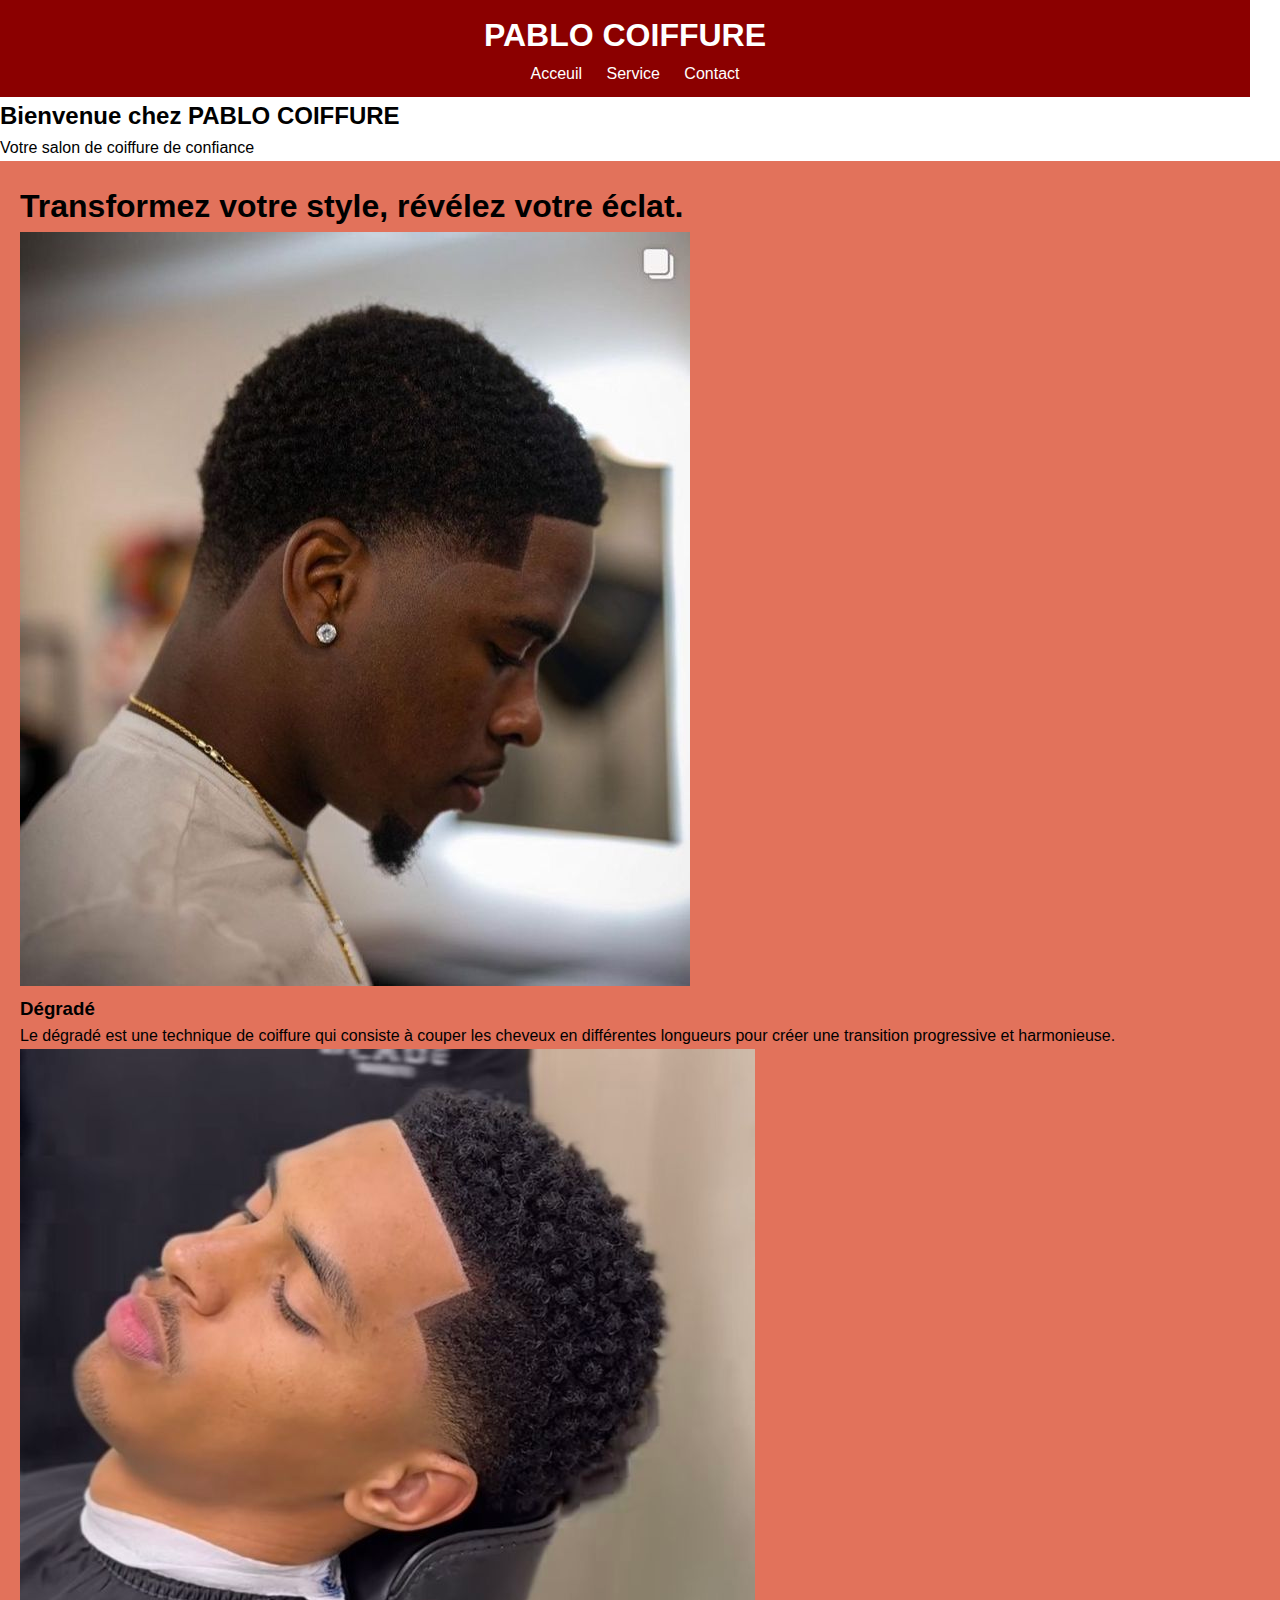
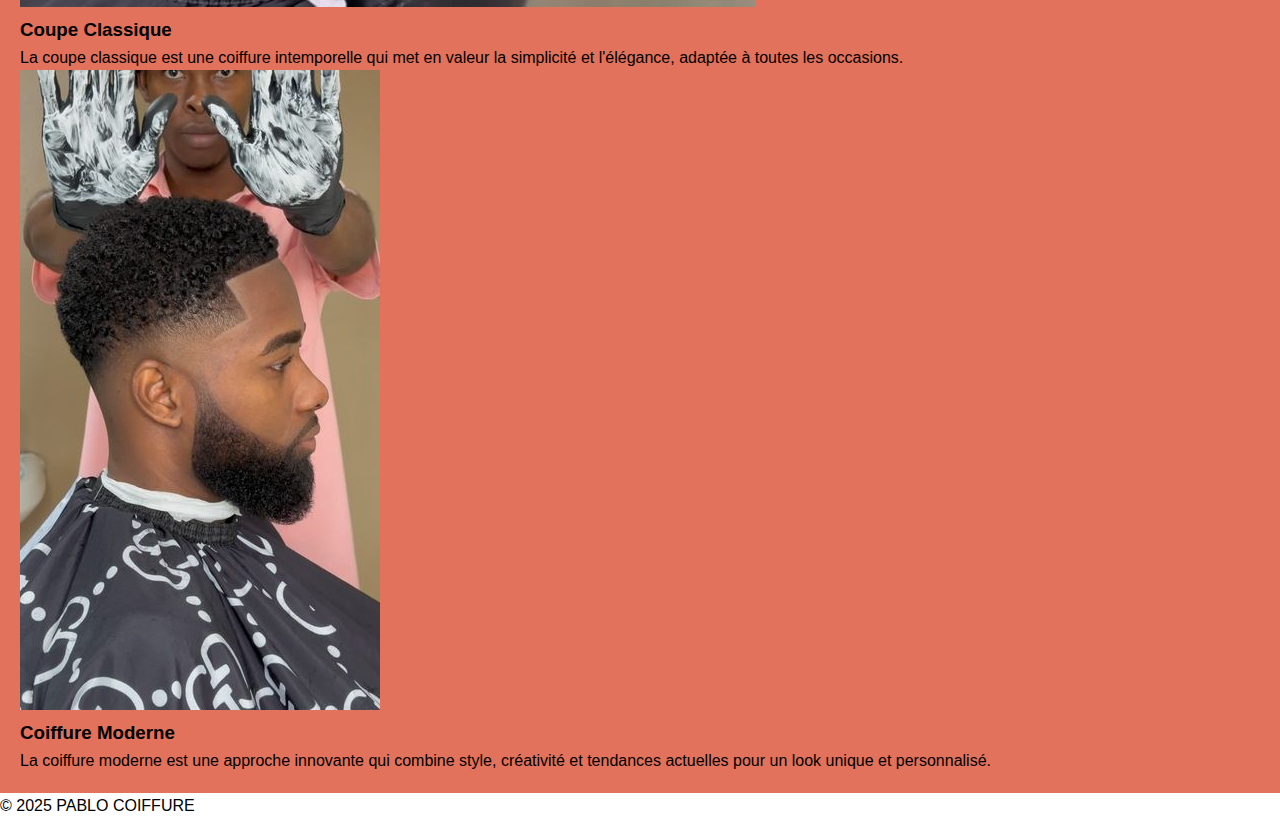
<file: index.html>
<!DOCTYPE html>
<html lang="en">
<head>
    <meta charset="UTF-8">
    <meta name="viewport" content="width=device-width, initial-scale=1.0">
    <link rel="stylesheet" href="./style/style.css">
    <title>PABLO COIFFURE</title>
</head>
<body>
    <header class="header">
        <h1 class="header-title">PABLO COIFFURE</h1>
        <nav class="header-nav">
            <a href="./index.html">Acceuil</a>
            <a href="./pages/service.html">Service</a>
            <a href="./pages/contact.html">Contact</a>
        </nav>
    </header>
    <div class="background">
        <section class="hero">
            <h2>Bienvenue chez PABLO COIFFURE</h2>
            <p>Votre salon de coiffure de confiance</p>
        </section>
    </div>
    <main class="main">
        <h1 class="titre">Transformez votre style, révélez votre éclat.</h1>
        <div class="display">
            <article>
                <div class="card">
                    <a href="./pages/service.html"><img src="./images/1465edfb124a2407eed5f82da33c7279.jpg" class="card-img" alt=""></a>
                    <div class="card-body">
                        <h3 class="card-title">Dégradé</h3>
                        <p class="card-text">Le dégradé est une technique de coiffure qui consiste à couper les cheveux en différentes longueurs pour créer une transition progressive et harmonieuse.</p>
                    </div>
                </div>
            </article>
            <article>
                <div class="card">
                    <a href="./pages/service.html"><img src="./images/63182dfe06ffd4f6a79b5eb50bc073e9.jpg" class="card-img" alt=""></a>
                    <div class="card-body">
                        <h3 class="card-title">Coupe Classique</h3>
                        <p class="card-text">La coupe classique est une coiffure intemporelle qui met en valeur la simplicité et l'élégance, adaptée à toutes les occasions.</p>
                    </div>
                </div>
            </article>
            <article>
                <div class="card">
                    <a href="./pages/service.html"><img src="./images/fa844b48e910583c2ad666d196199063.jpg" class="card-img" alt=""></a>
                    <div class="card-body">
                        <h3 class="card-title">Coiffure Moderne</h3>
                        <p class="card-text">La coiffure moderne est une approche innovante qui combine style, créativité et tendances actuelles pour un look unique et personnalisé.</p>
                    </div>
                </div>
            </article>
        </div>
    </main>
    <footer>
        <p>&copy; 2025 PABLO COIFFURE</p>
    </footer>
</body>
</html>
</file>
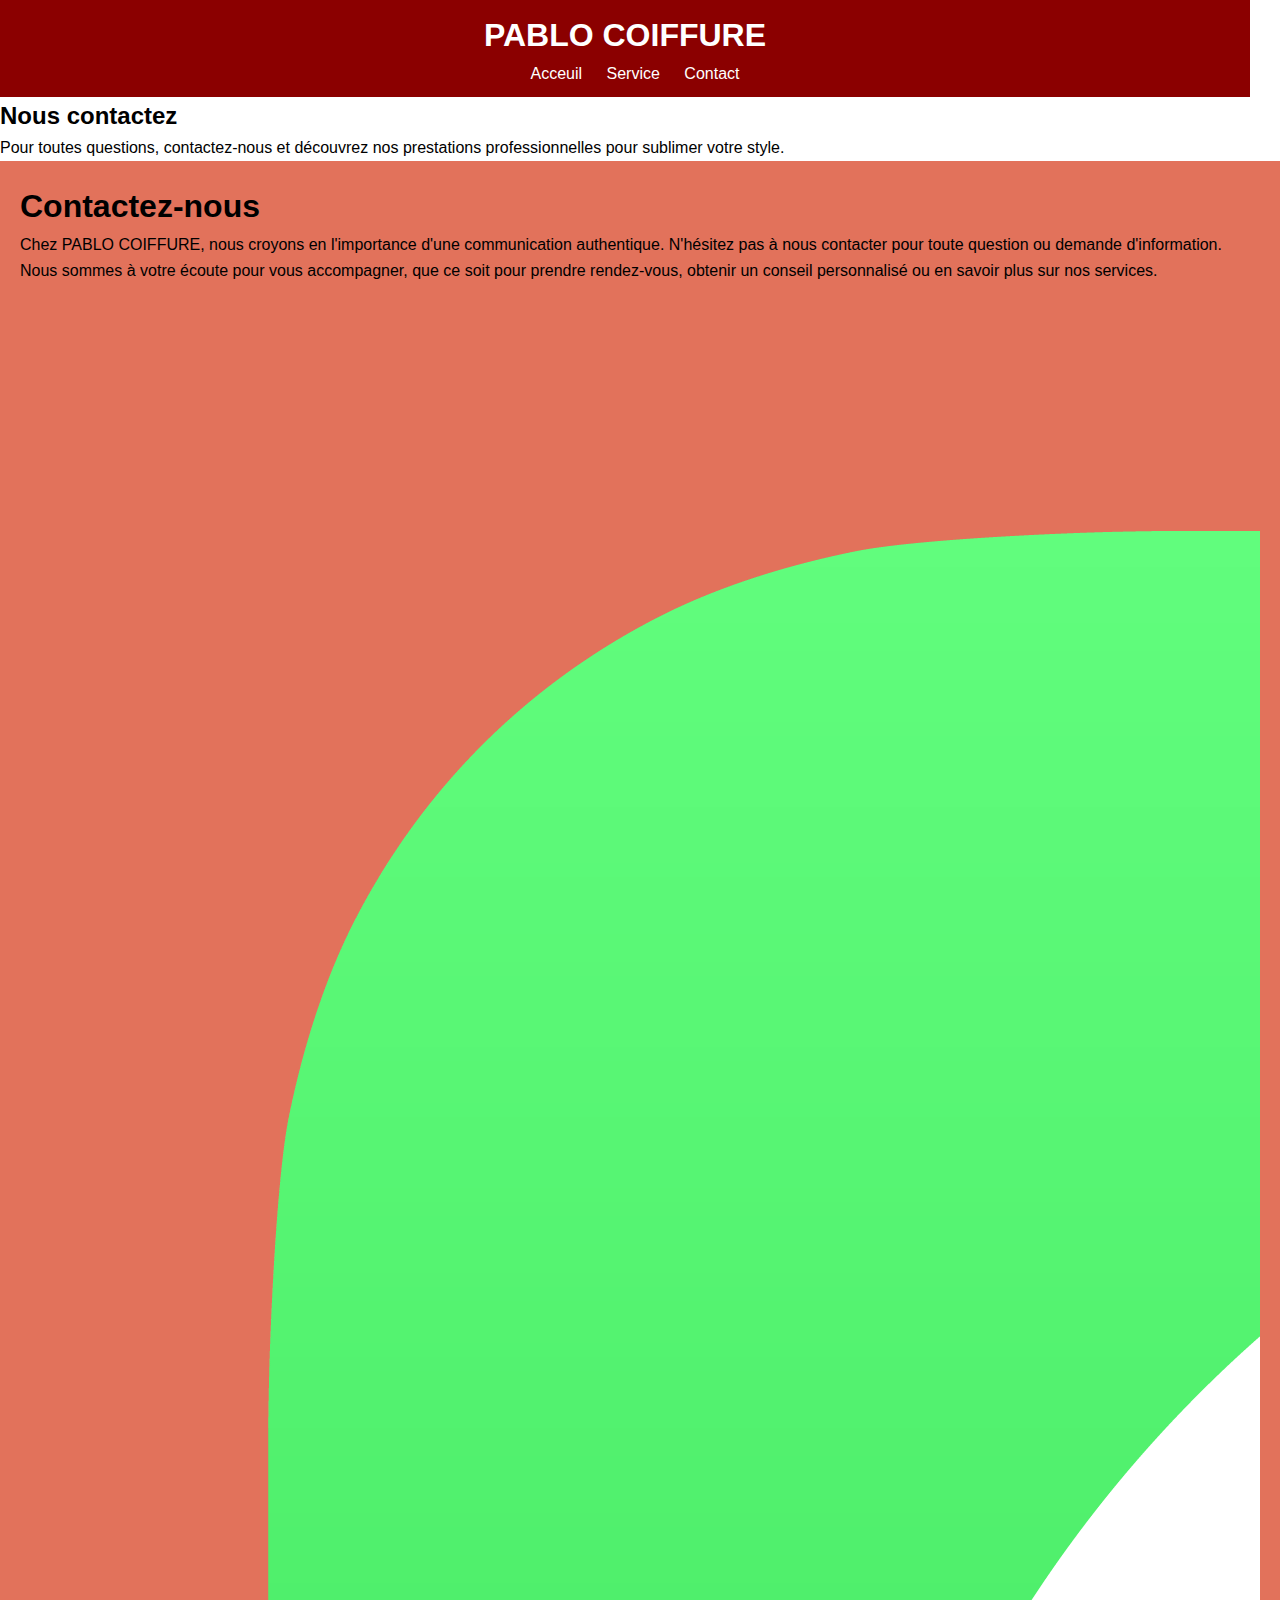
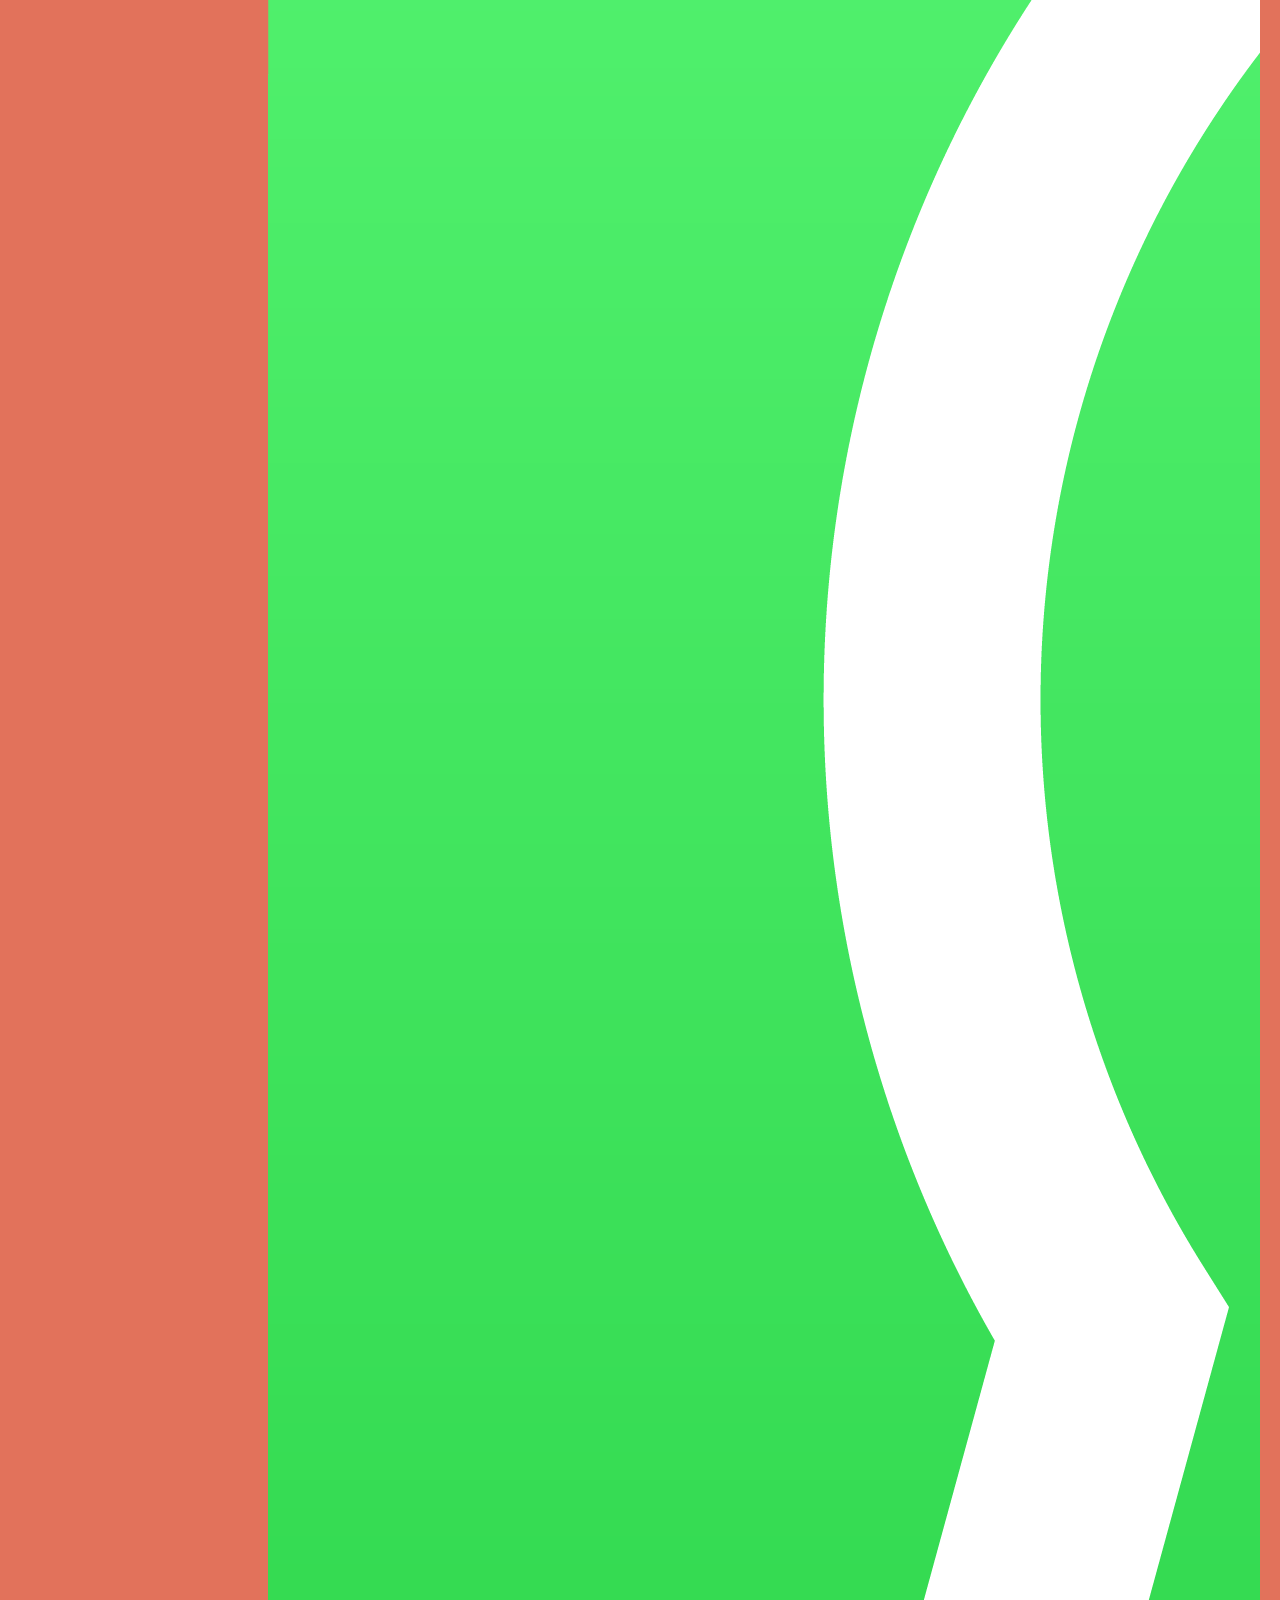
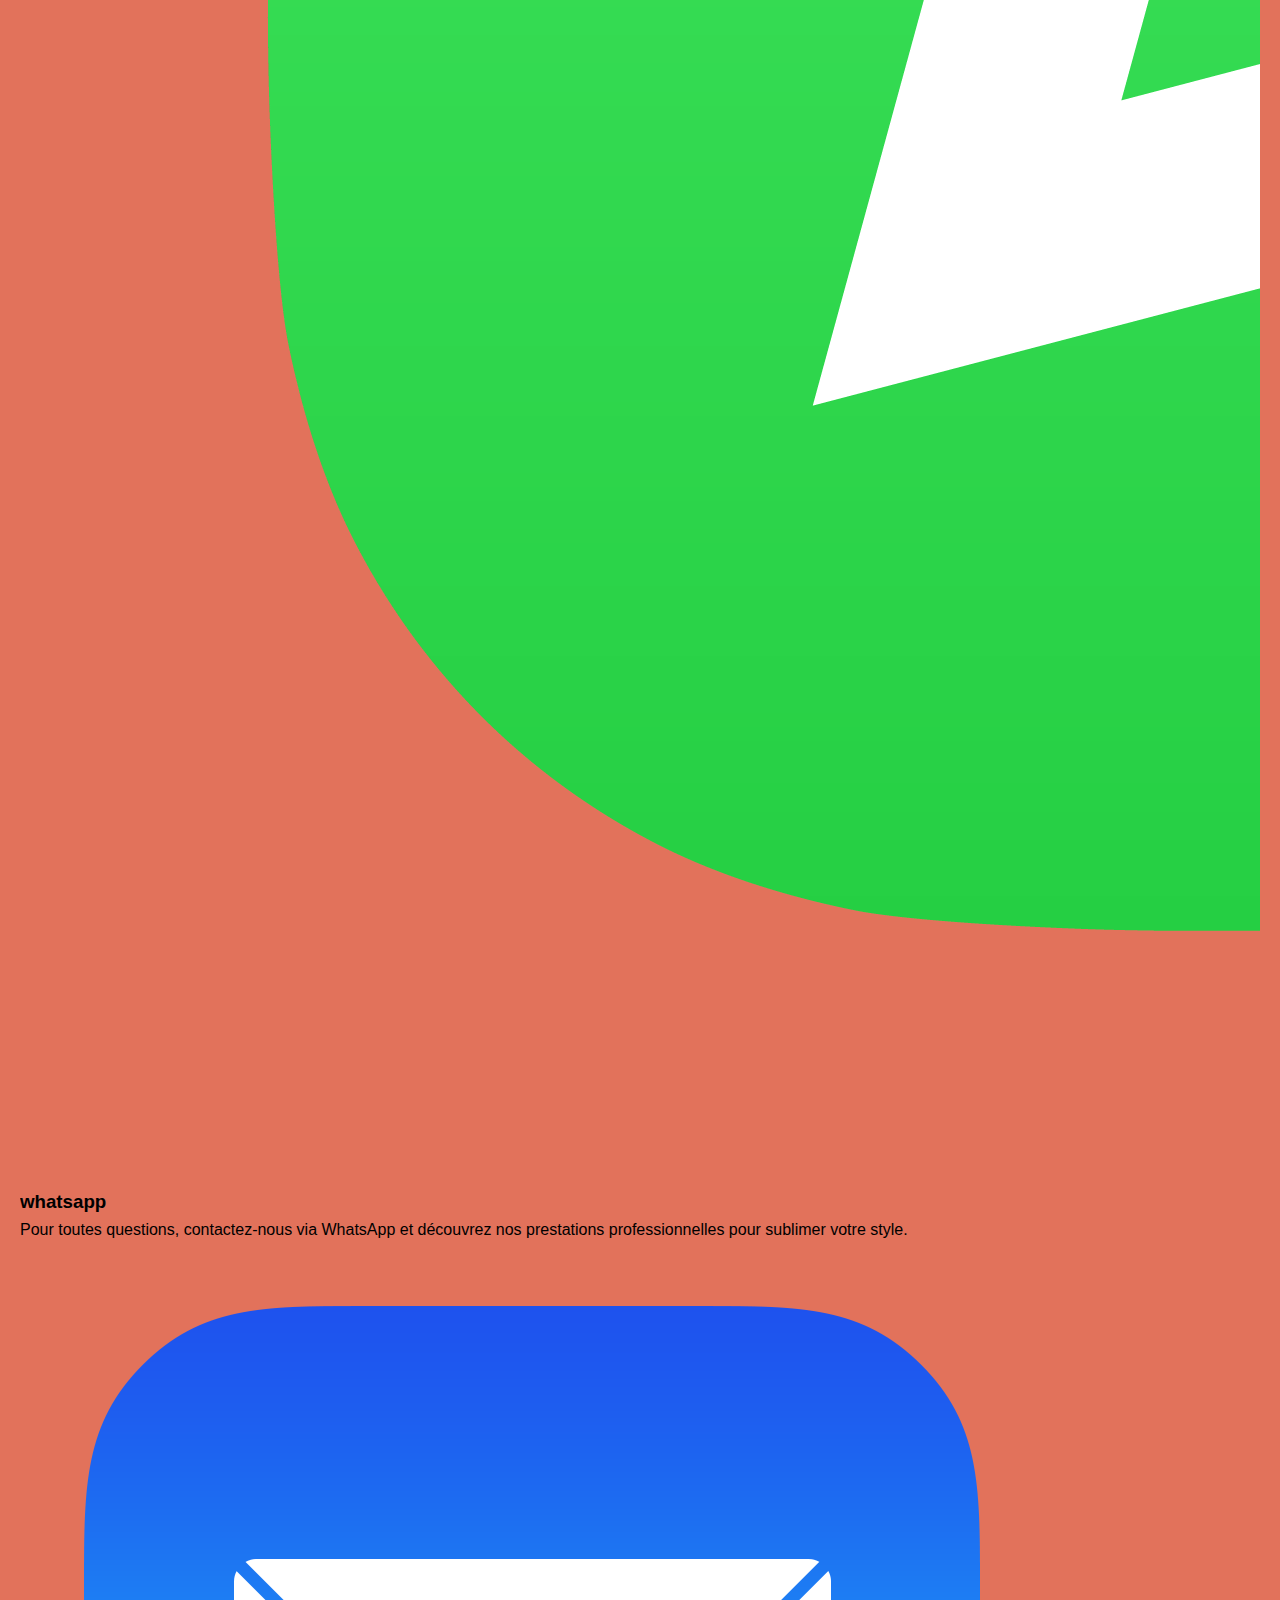
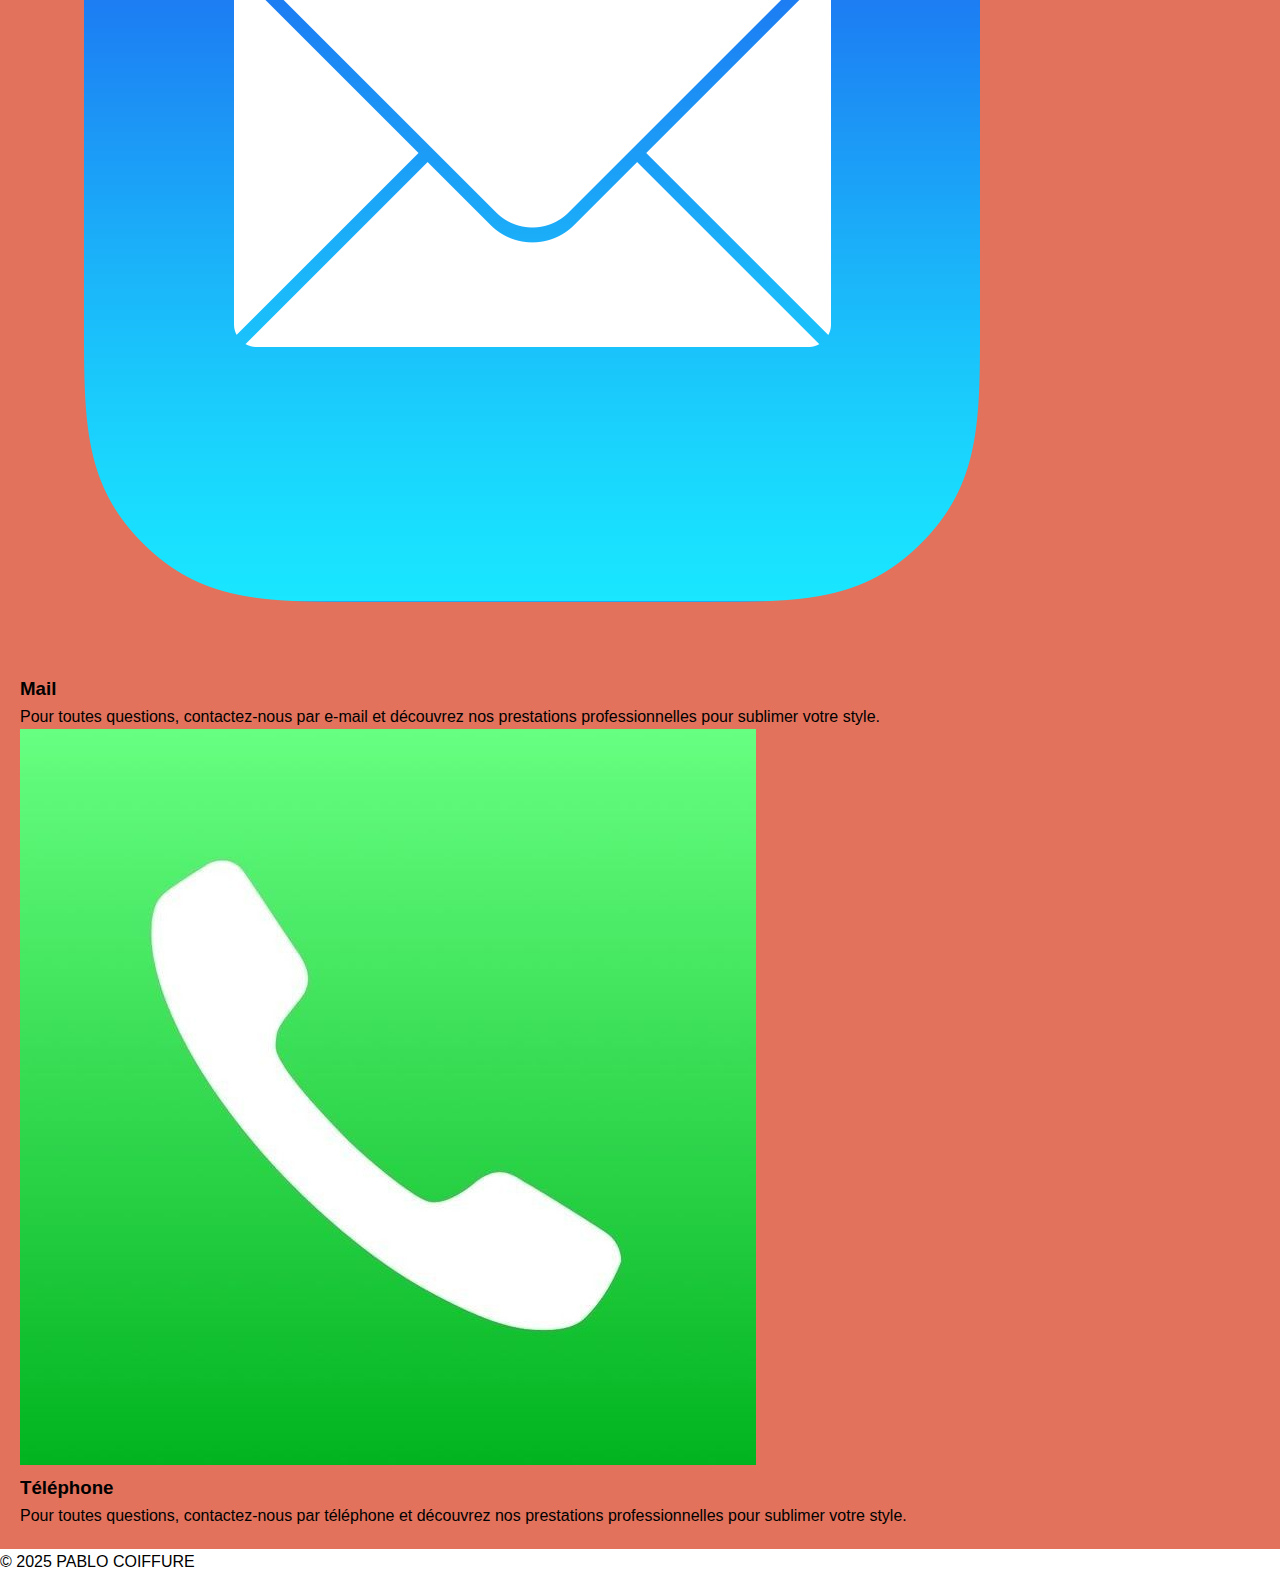
<file: pages/contact.html>
<!DOCTYPE html>
<html lang="en">
<head>
    <meta charset="UTF-8">
    <meta name="viewport" content="width=device-width, initial-scale=1.0">
    <link rel="stylesheet" href="../style/style.css">
    <title>PABLO COIFFURE</title>
</head>
<body>
    <header class="header">
        <h1 class="header-title">PABLO COIFFURE</h1>
        <nav class="header-nav">
            <a href="../index.html">Acceuil</a>
            <a href="./service.html">Service</a>
            <a href="./contact.html">Contact</a>
        </nav>
    </header>
    <div class="background3">
        <section class="hero">
            <h2>Nous contactez</h2>
            <p>Pour toutes questions, contactez-nous et découvrez nos prestations professionnelles pour sublimer votre style.</p>
        </section>
    </div>
    <main class="main">
        <h1 class="titre">Contactez-nous</h1>
        <p class="description">Chez PABLO COIFFURE, nous croyons en l'importance d'une communication authentique. N'hésitez pas à nous contacter pour toute question ou demande d'information.</p>
        <p class="description">Nous sommes à votre écoute pour vous accompagner, que ce soit pour prendre rendez-vous, obtenir un conseil personnalisé ou en savoir plus sur nos services.</p>
        <div class="display">
            <article>
                <div class="card">
                    <a target="_blank" href="https://wa.me/243993458318"><img src="../images/whatsapp.png" class="card-img" alt=""></a>
                    <div class="card-body">
                        <h3 class="card-title">whatsapp</h3>
                        <p class="card-text">Pour toutes questions, contactez-nous via WhatsApp et découvrez nos prestations professionnelles pour sublimer votre style.</p>
                    </div>
                </div>
            </article>
            <article>
                <div class="card">
                    <a href="mailto:israelbakento@icloud.com"><img src="../images/mail.png" class="card-img" alt=""></a>
                    <div class="card-body">
                        <h3 class="card-title">Mail</h3>
                        <p class="card-text">Pour toutes questions, contactez-nous par e-mail et découvrez nos prestations professionnelles pour sublimer votre style.</p>
                    </div>
                </div>
            </article>
            <article>
                <div class="card">
                    <a href="tel:+243837623563"><img src="../images/telephone.jpg" class="card-img" alt=""></a>
                    <div class="card-body">
                        <h3 class="card-title">Téléphone</h3>
                        <p class="card-text">Pour toutes questions, contactez-nous par téléphone et découvrez nos prestations professionnelles pour sublimer votre style.</p>
                    </div>
                </div>
            </article>
        </div>
    </main>
    <footer>
        <p>&copy; 2025 PABLO COIFFURE</p>
    </footer>
</body>
</html>
</file>
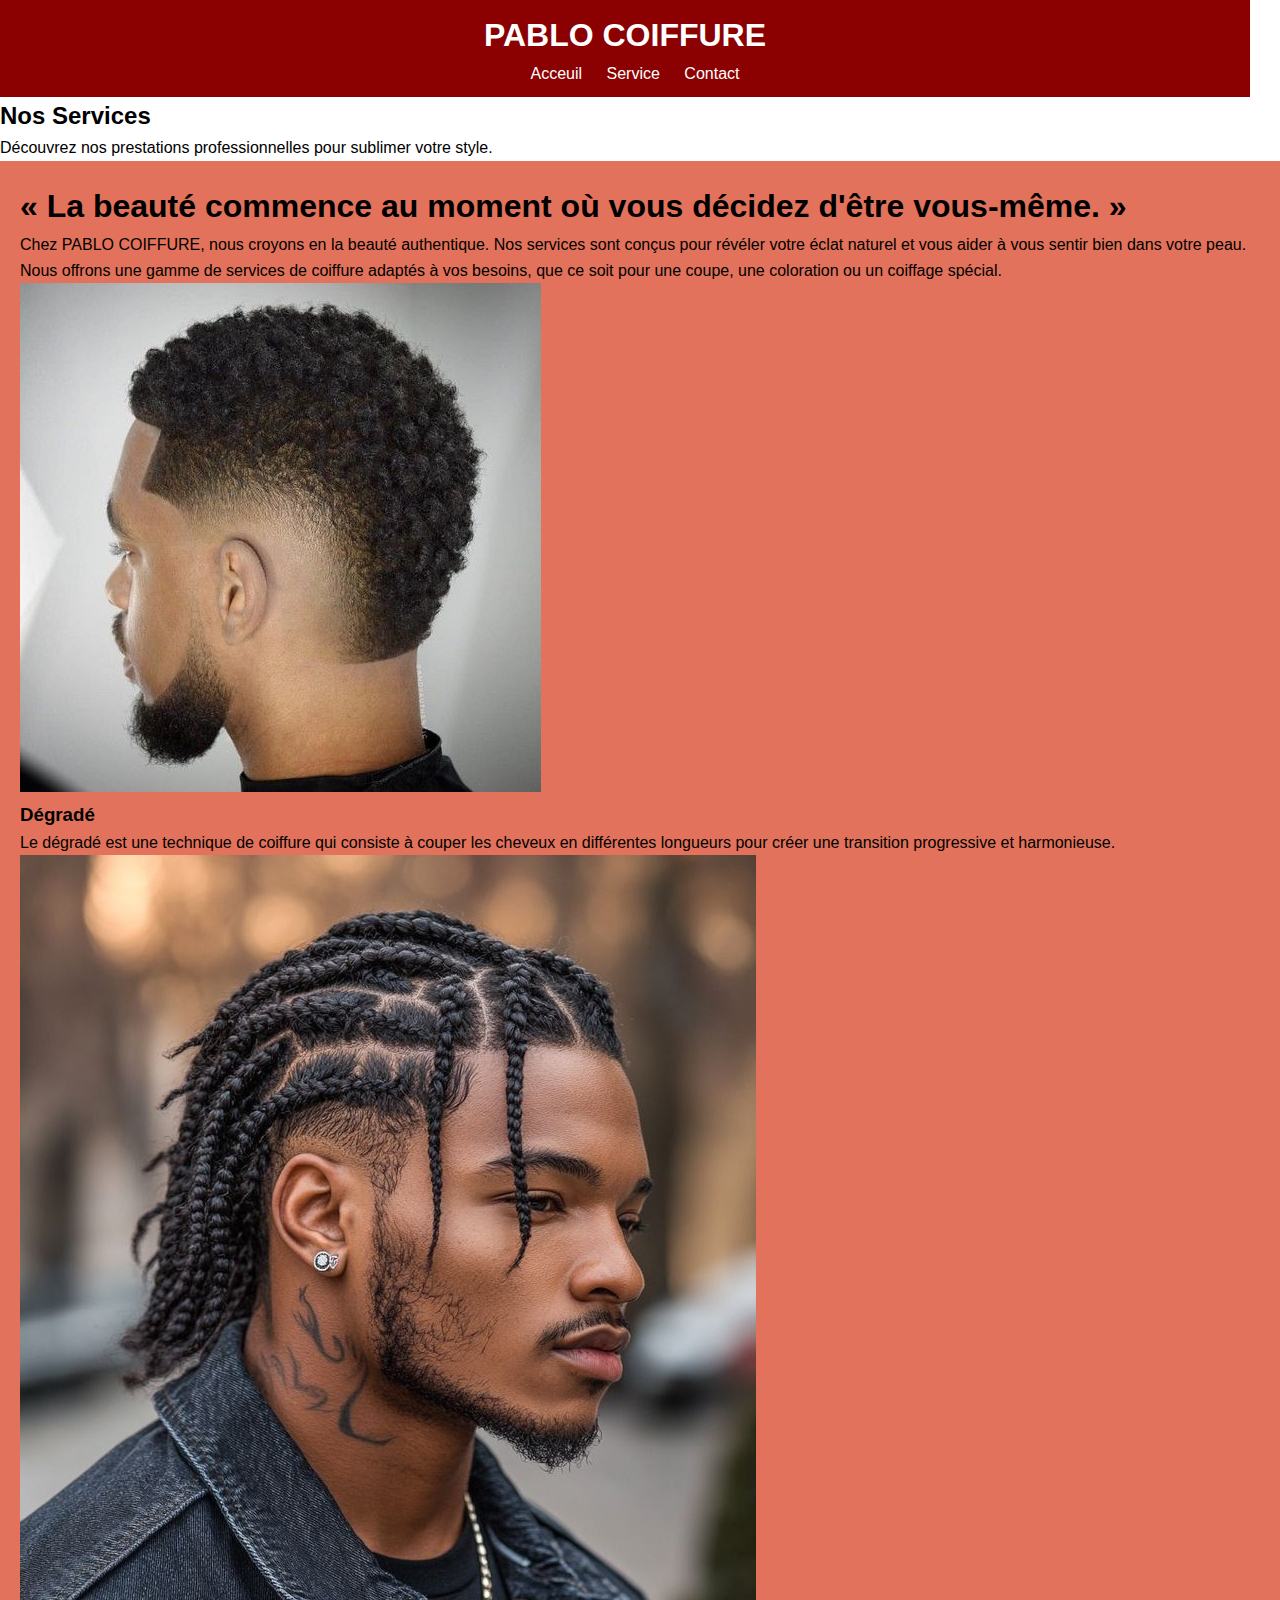
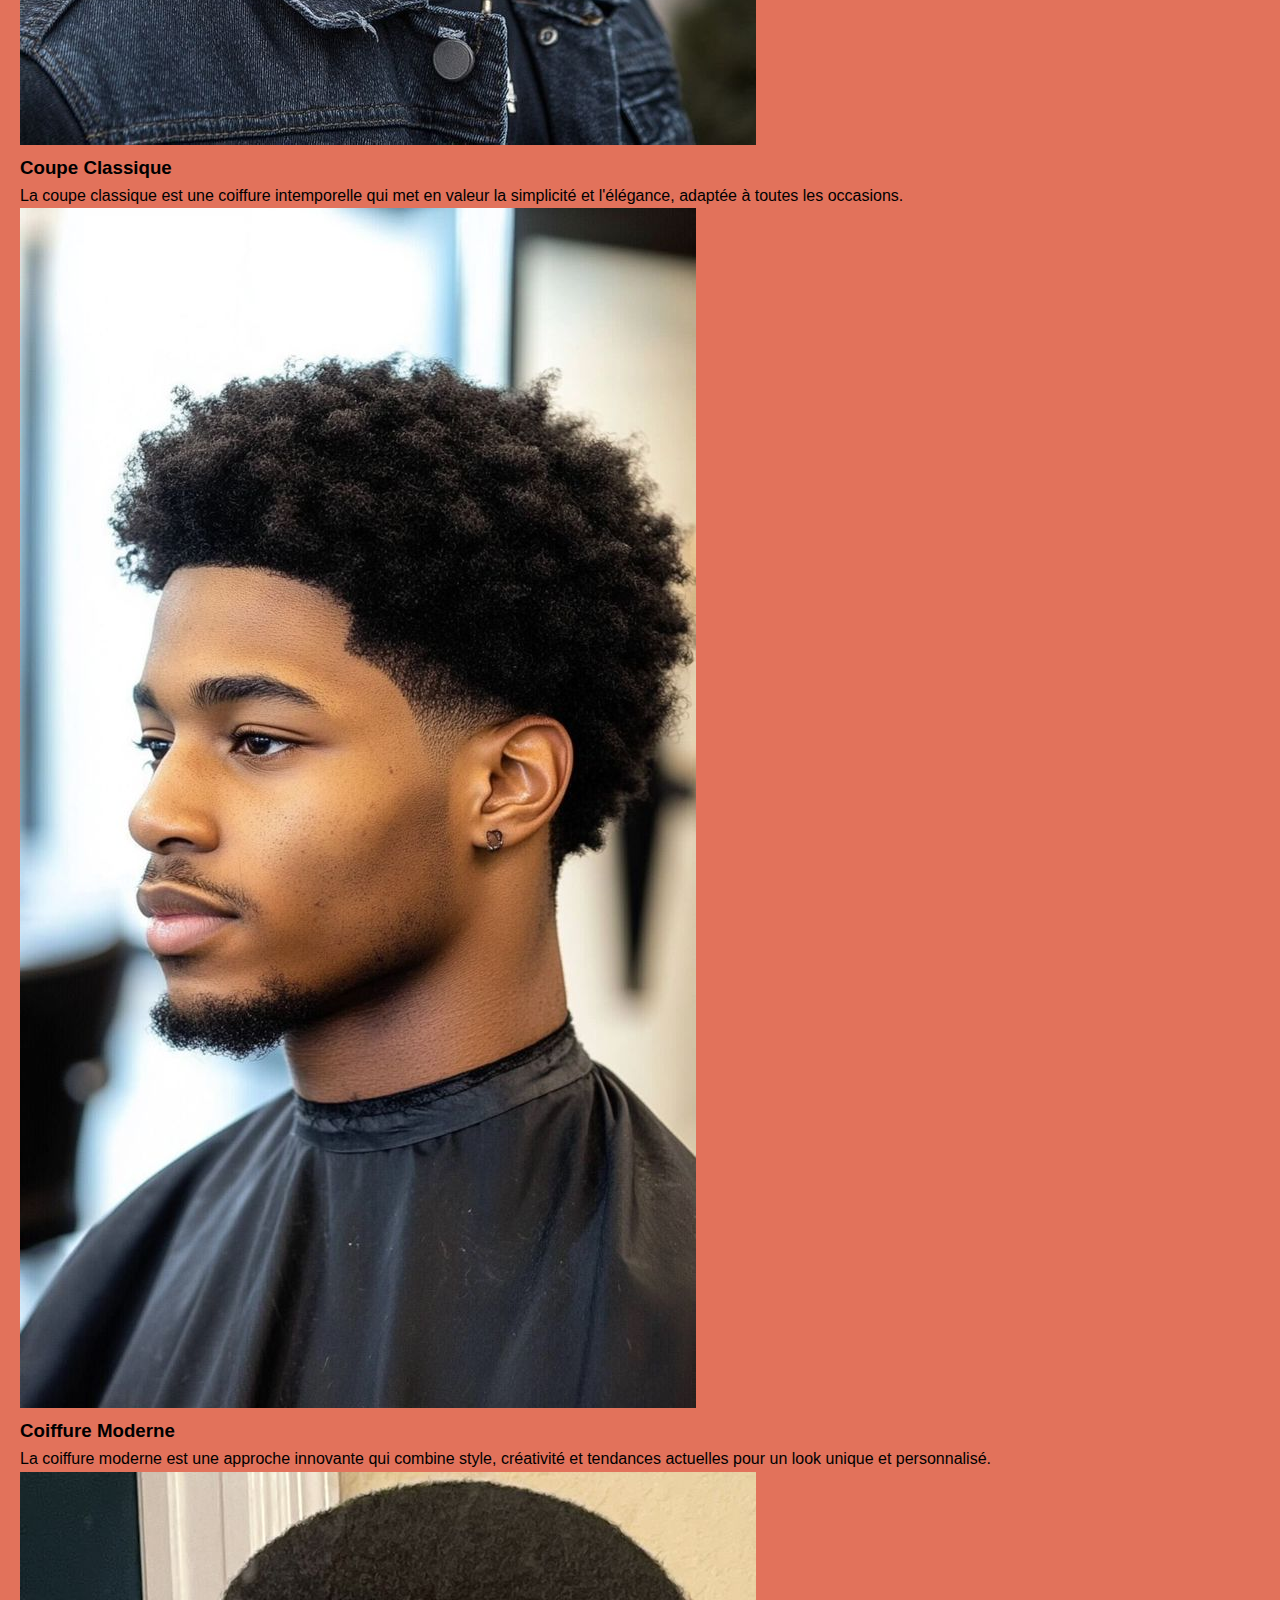
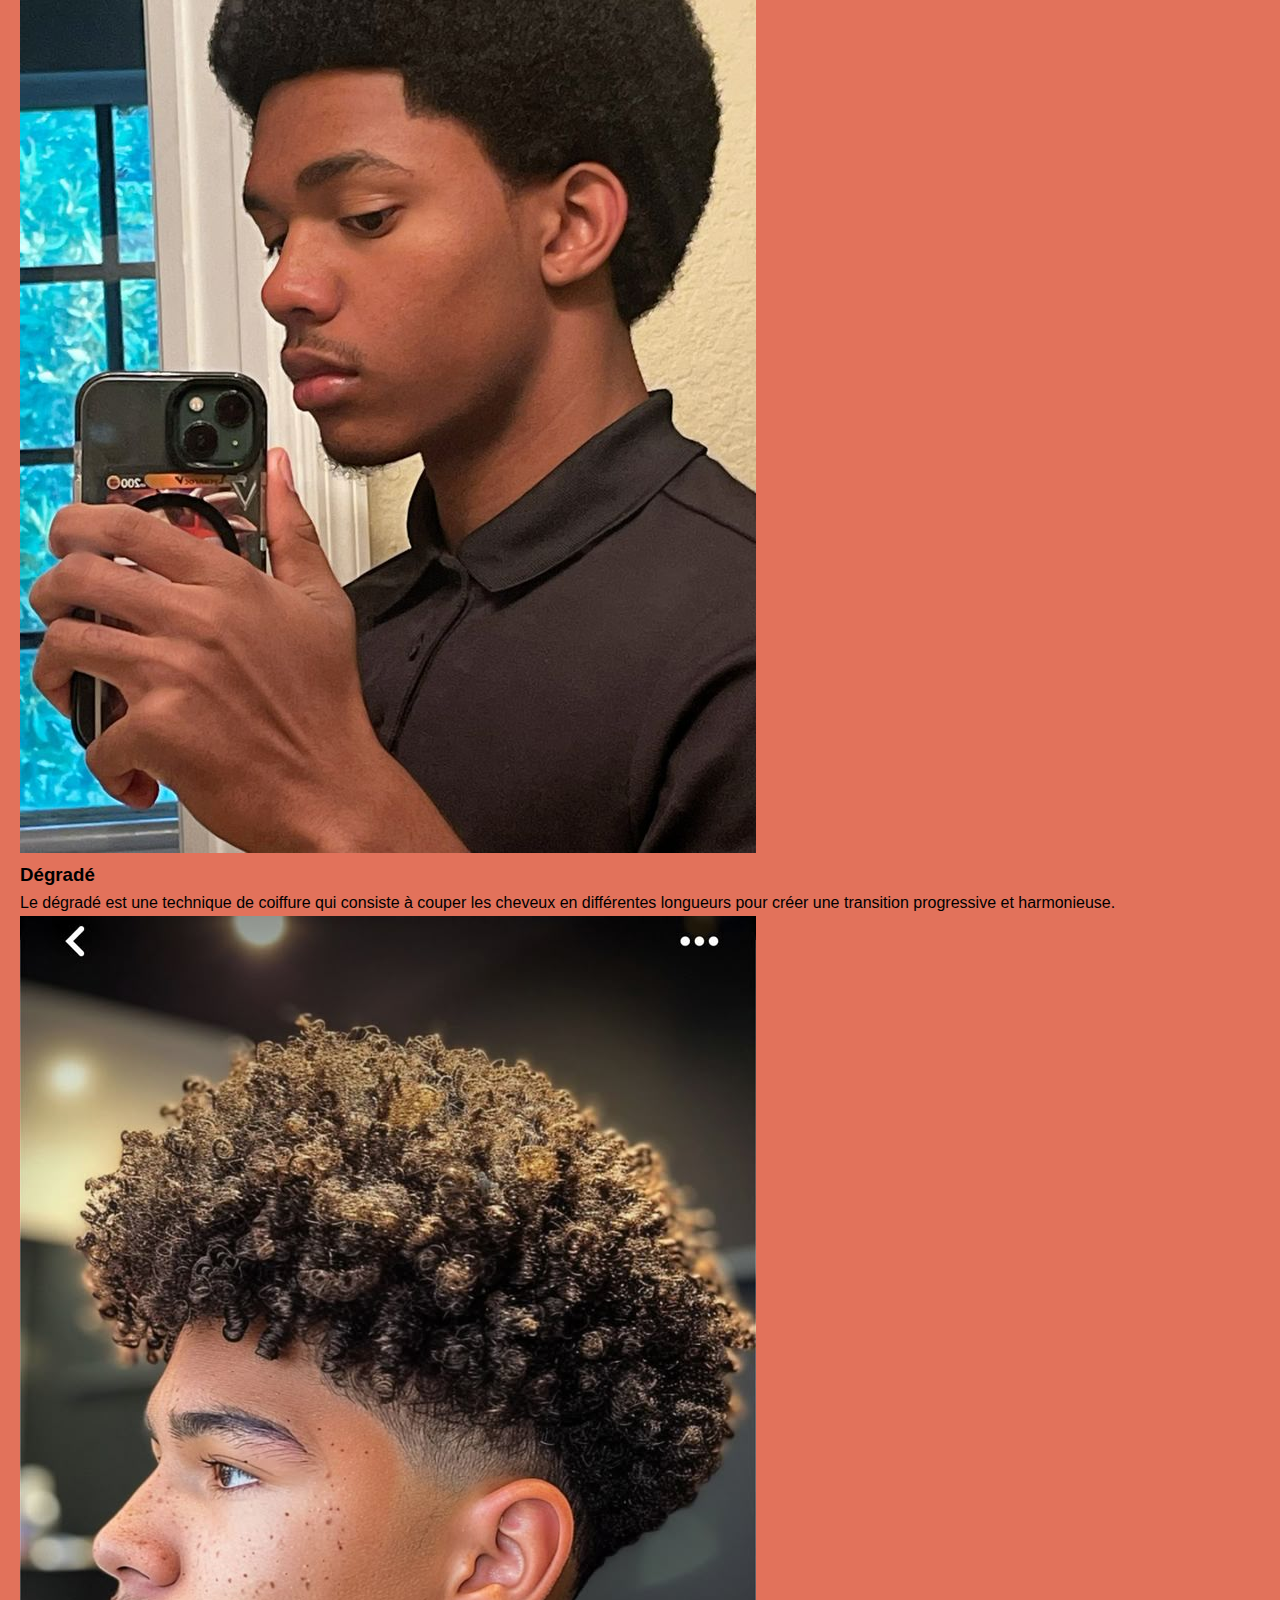
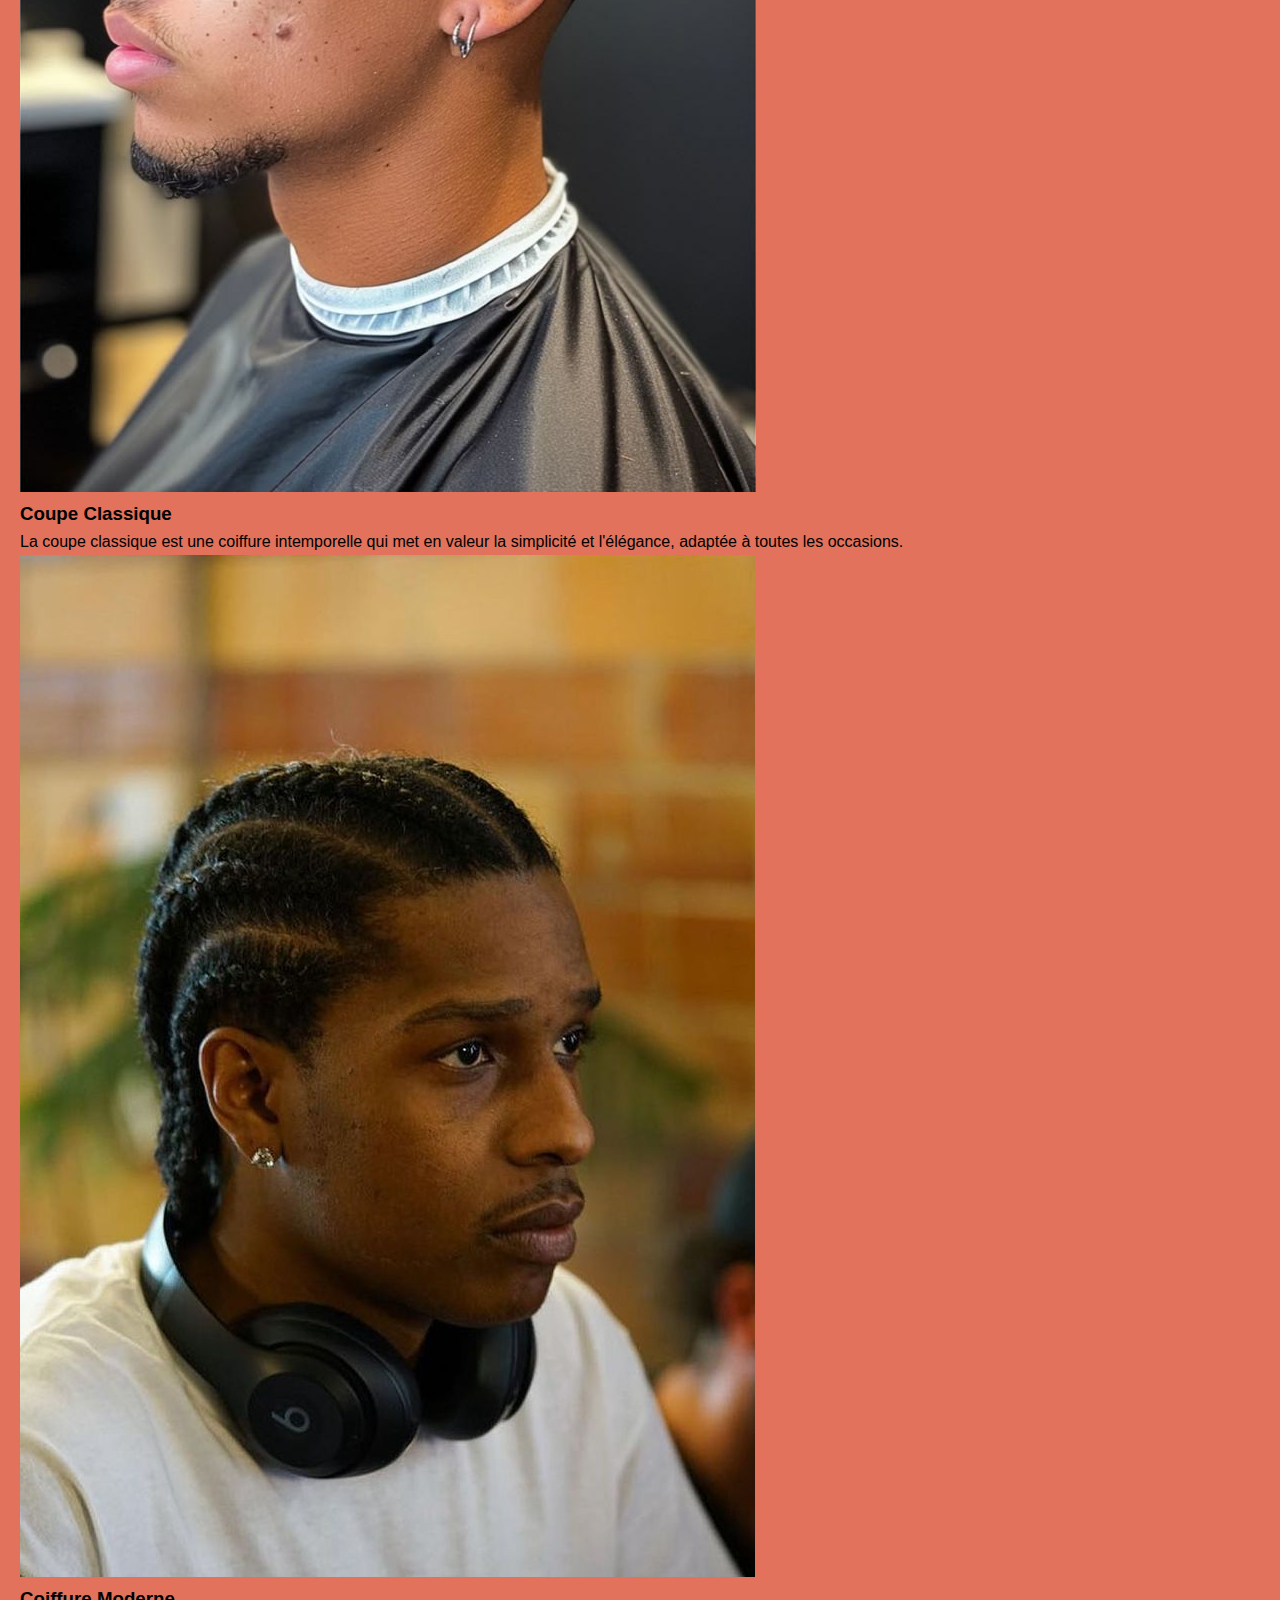
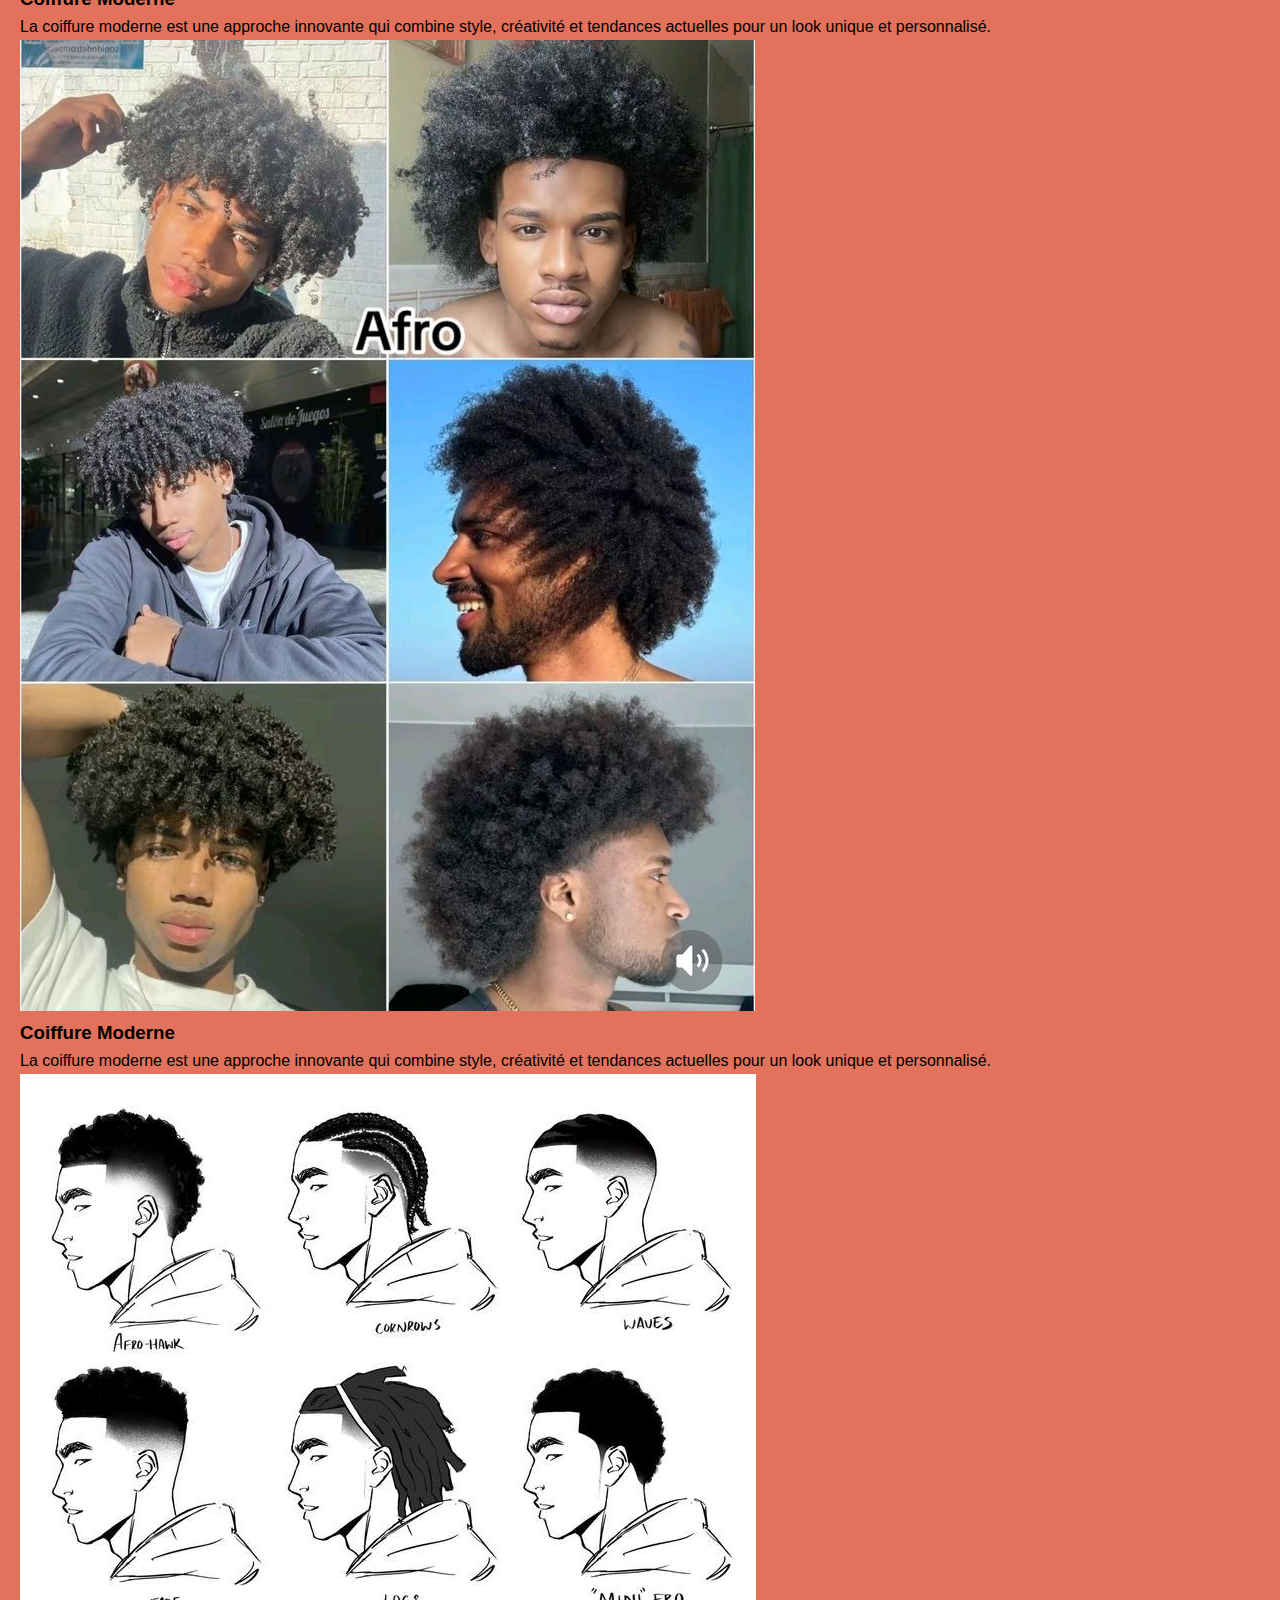
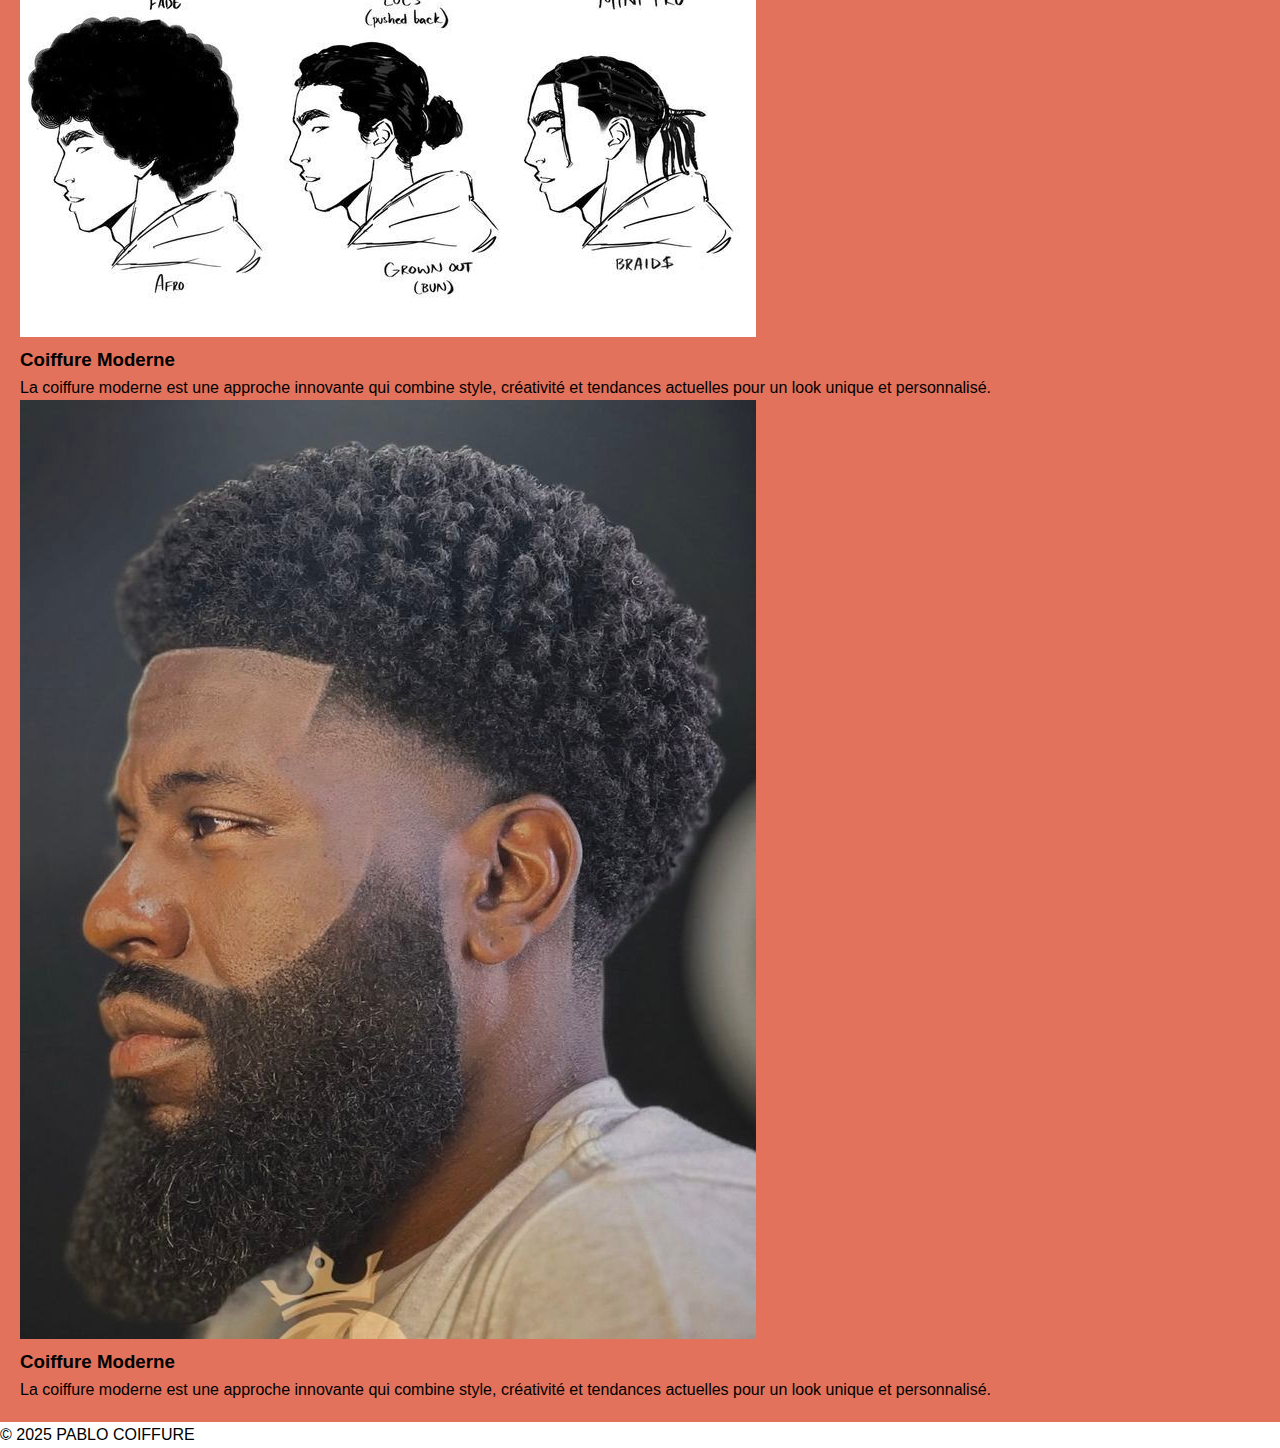
<file: pages/service.html>
<!DOCTYPE html>
<html lang="en">
<head>
    <meta charset="UTF-8">
    <meta name="viewport" content="width=device-width, initial-scale=1.0">
    <link rel="stylesheet" href="../style/style.css">
    <title>PABLO COIFFURE</title>
</head>
<body>
    <header class="header">
        <h1 class="header-title">PABLO COIFFURE</h1>
        <nav class="header-nav">
            <a href="../index.html">Acceuil</a>
            <a href="./service.html">Service</a>
            <a href="./contact.html">Contact</a>
        </nav>
    </header>
    <div class="background2">
        <section class="hero">
            <h2>Nos Services</h2>
            <p>Découvrez nos prestations professionnelles pour sublimer votre style.</p>
        </section>
    </div>
    <main class="main">
        <h1 class="titre">« La beauté commence au moment où vous décidez d'être vous-même. »</h1>
        <p class="description">Chez PABLO COIFFURE, nous croyons en la beauté authentique. Nos services sont conçus pour révéler votre éclat naturel et vous aider à vous sentir bien dans votre peau.
            <P class="description">Nous offrons une gamme de services de coiffure adaptés à vos besoins, que ce soit pour une coupe, une coloration ou un coiffage spécial.</P>
        </p>
        <div class="display">
            <article>
                <div class="card">
                    <a href="./contact.html"><img src="../images/13a539fb31bacd1dacabafa21f90d0a9.jpg" class="card-img" alt=""></a>
                    <div class="card-body">
                        <h3 class="card-title">Dégradé</h3>
                        <p class="card-text">Le dégradé est une technique de coiffure qui consiste à couper les cheveux en différentes longueurs pour créer une transition progressive et harmonieuse.</p>
                    </div>
                </div>
            </article>
            <article>
                <div class="card">
                    <a href="./contact.html"><img src="../images/82efe7ea336f4d92604348849da0cd3e.jpg" class="card-img" alt=""></a>
                    <div class="card-body">
                        <h3 class="card-title">Coupe Classique</h3>
                        <p class="card-text">La coupe classique est une coiffure intemporelle qui met en valeur la simplicité et l'élégance, adaptée à toutes les occasions.</p>
                    </div>
                </div>
            </article>
            <article>
                <div class="card">
                    <a href="./contact.html"><img src="../images/84c831c44de1c6f4fae86f703cdee851.jpg" class="card-img" alt=""></a>
                    <div class="card-body">
                        <h3 class="card-title">Coiffure Moderne</h3>
                        <p class="card-text">La coiffure moderne est une approche innovante qui combine style, créativité et tendances actuelles pour un look unique et personnalisé.</p>
                    </div>
                </div>
            </article>
            <article>
                <div class="card">
                    <a href="./contact.html"><img src="../images/93eb1517f6df95c802f001155d82eeb3.jpg" class="card-img" alt=""></a>
                    <div class="card-body">
                        <h3 class="card-title">Dégradé</h3>
                        <p class="card-text">Le dégradé est une technique de coiffure qui consiste à couper les cheveux en différentes longueurs pour créer une transition progressive et harmonieuse.</p>
                    </div>
                </div>
            </article>
            <article>
                <div class="card">
                    <a href="./contact.html"><img src="../images/ccf3a000ea7c539bf5bf0ff420baf6ae.jpg" class="card-img" alt=""></a>
                    <div class="card-body">
                        <h3 class="card-title">Coupe Classique</h3>
                        <p class="card-text">La coupe classique est une coiffure intemporelle qui met en valeur la simplicité et l'élégance, adaptée à toutes les occasions.</p>
                    </div>
                </div>
            </article>
            <article>
                <div class="card">
                    <a href="./contact.html"><img src="../images/ade9f4e481a52a8a4e4c212383d93827.jpg" class="card-img" alt=""></a>
                    <div class="card-body">
                        <h3 class="card-title">Coiffure Moderne</h3>
                        <p class="card-text">La coiffure moderne est une approche innovante qui combine style, créativité et tendances actuelles pour un look unique et personnalisé.</p>
                    </div>
                </div>
            </article>
            <article>
                <div class="card">
                    <a href="./contact.html"><img src="../images/cfd1d65206797826cb875efc0eaa579d.jpg" class="card-img" alt=""></a>
                    <div class="card-body">
                        <h3 class="card-title">Coiffure Moderne</h3>
                        <p class="card-text">La coiffure moderne est une approche innovante qui combine style, créativité et tendances actuelles pour un look unique et personnalisé.</p>
                    </div>
                </div>
            </article>
            <article>
                <div class="card">
                    <a href="./contact.html"><img src="../images/e030be33a308966a9ba2bb9fe5af9fb4.jpg" class="card-img" alt=""></a>
                    <div class="card-body">
                        <h3 class="card-title">Coiffure Moderne</h3>
                        <p class="card-text">La coiffure moderne est une approche innovante qui combine style, créativité et tendances actuelles pour un look unique et personnalisé.</p>
                    </div>
                </div>
            </article>
            <article>
                <div class="card">
                    <a href="./contact.html"><img src="../images/e7cefd4a5b24762472f36a55a6b7a0b8.jpg" class="card-img" alt=""></a>
                    <div class="card-body">
                        <h3 class="card-title">Coiffure Moderne</h3>
                        <p class="card-text">La coiffure moderne est une approche innovante qui combine style, créativité et tendances actuelles pour un look unique et personnalisé.</p>
                    </div>
                </div>
            </article>
        </div>
    </main>
    <footer>
        <p>&copy; 2025 PABLO COIFFURE</p>
    </footer>
</body>
</html>
</file>
<file: style/style.css>
* {
    margin: 0;
    padding: 0;
    top: 0;
    font-family: Arial, Helvetica, sans-serif;
    line-height: 1.6;
    overflow-x: hidden;
}
.header {
    text-align: center;
    margin-right: 30px;
    background-color: #8B0000;
    color: white;
    padding-top: 10px;
    padding-bottom: 10px;
}
.header-nav a {
    margin-left: 20px;
    color: white;
    text-decoration: none;
}
.header-nav a:hover {
    text-decoration: underline;
}
.main {
    padding: 20px;
    background-color: #E2725B;
}
</file>
